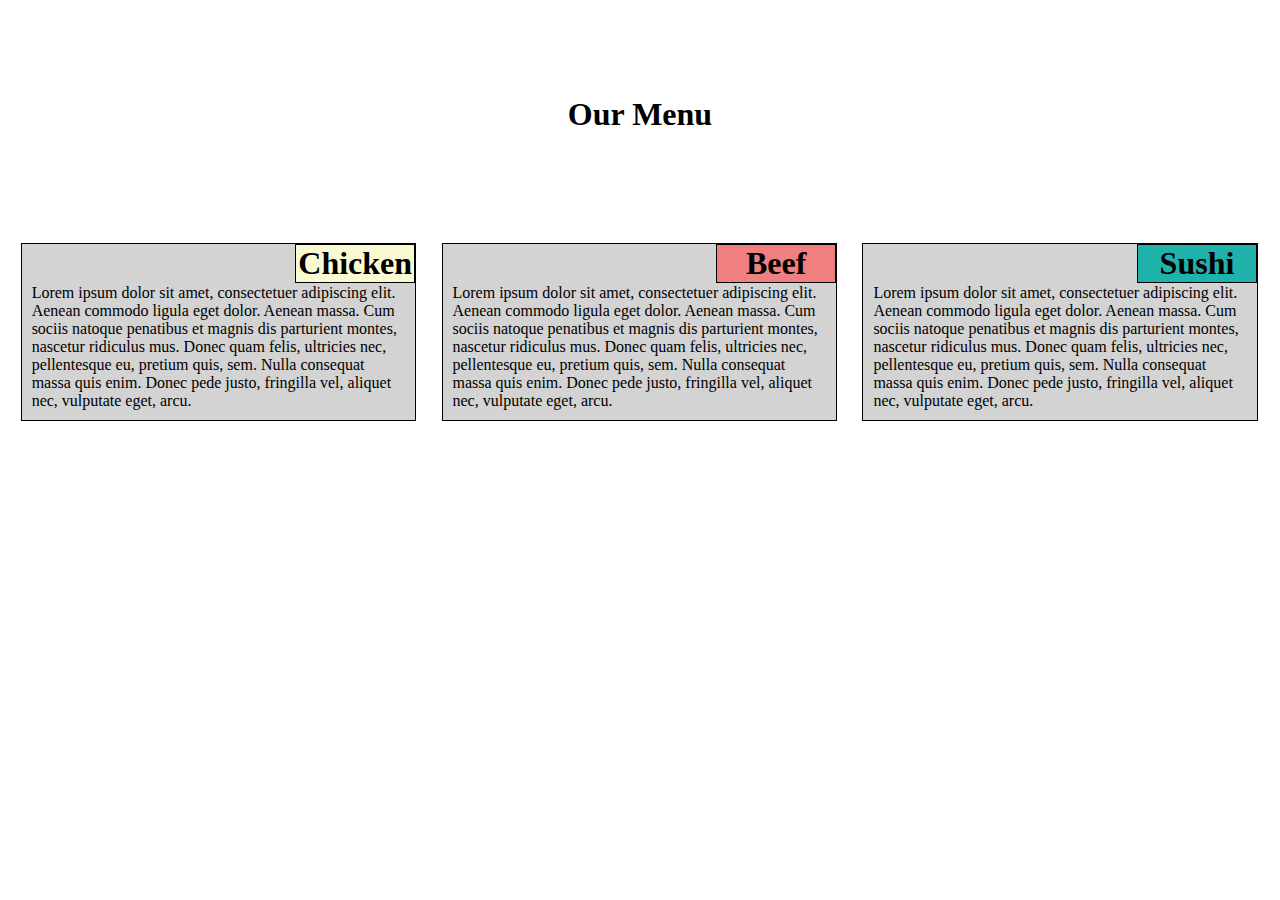
<file: module2-solution/index.html>
<!DOCTYPE html>
<html lang="en">
<head>
    <meta charset="UTF-8">
    <meta name="viewport" content="width=device-width, initial-scale=1.0">
    <title>Assignment Solution for Module 2</title>
    <link rel="stylesheet" type="text/css" href="css/index.css">
</head>
<body>

    <h1 class="pageTitle">Our Menu</h1>
    <section id="s1">
        <h1 class="sectionTitle">Chicken</h1>
        <p>Lorem ipsum dolor sit amet, consectetuer adipiscing elit. Aenean commodo ligula eget dolor. 
            Aenean massa. Cum sociis natoque penatibus et magnis dis parturient montes, nascetur ridiculus mus. 
            Donec quam felis, ultricies nec, pellentesque eu, pretium quis, sem. Nulla consequat massa quis enim. 
            Donec pede justo, fringilla vel, aliquet nec, vulputate eget, arcu.</p>
    </section>
    <section id="s2">
        <h1 class="sectionTitle">Beef</h1>
        <p>Lorem ipsum dolor sit amet, consectetuer adipiscing elit. Aenean commodo ligula eget dolor. 
            Aenean massa. Cum sociis natoque penatibus et magnis dis parturient montes, nascetur ridiculus mus. 
            Donec quam felis, ultricies nec, pellentesque eu, pretium quis, sem. Nulla consequat massa quis enim. 
            Donec pede justo, fringilla vel, aliquet nec, vulputate eget, arcu.</p>
    </section>
    <section id="s3">
        <h1 class="sectionTitle">Sushi</h1>
        <p>Lorem ipsum dolor sit amet, consectetuer adipiscing elit. Aenean commodo ligula eget dolor. 
            Aenean massa. Cum sociis natoque penatibus et magnis dis parturient montes, nascetur ridiculus mus. 
            Donec quam felis, ultricies nec, pellentesque eu, pretium quis, sem. Nulla consequat massa quis enim. 
            Donec pede justo, fringilla vel, aliquet nec, vulputate eget, arcu.</p>
    </section>
    
</body>
</html>
</file>
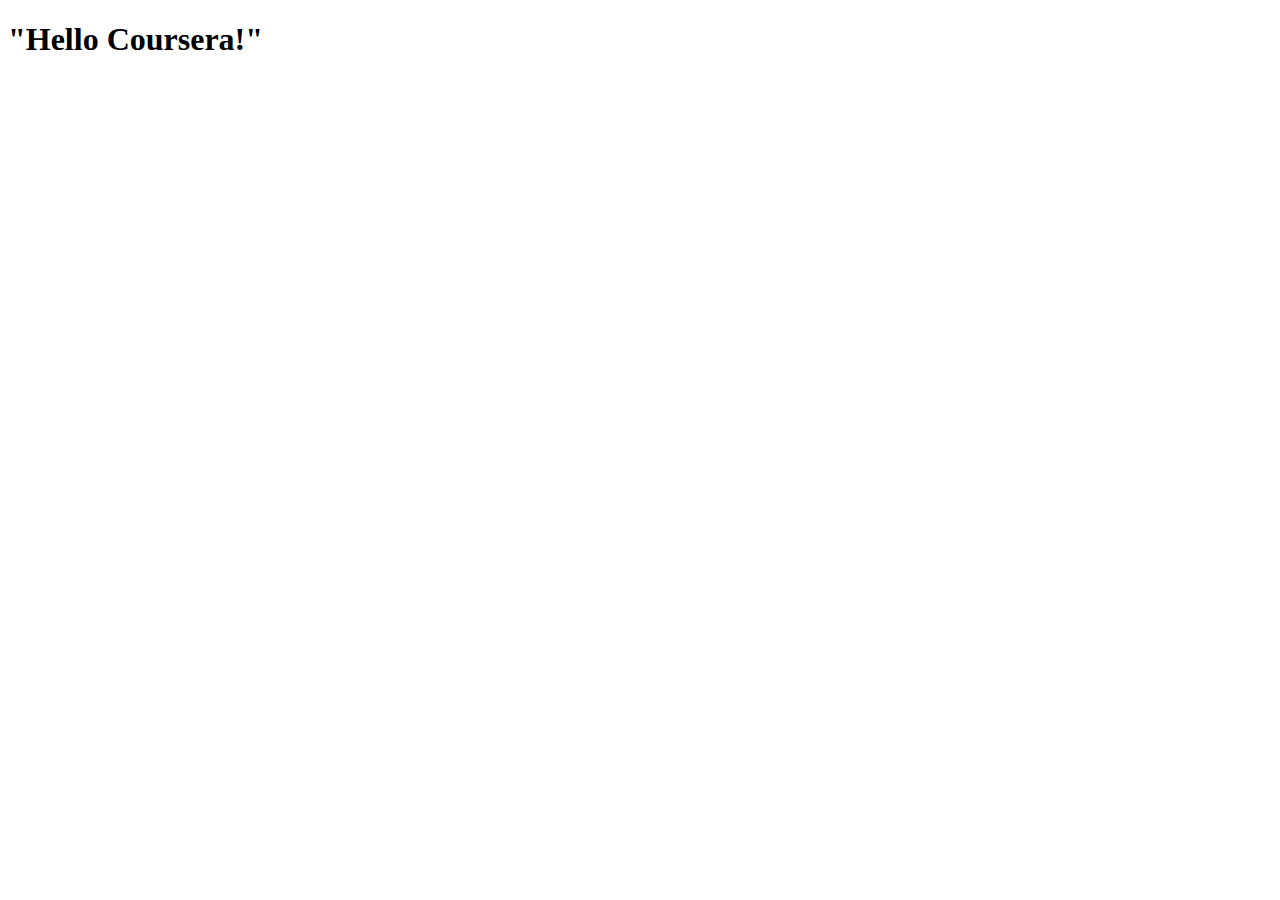
<file: site/index.html>
<!DOCTYPE html>
<html lang="en">
<head>
    <meta charset="UTF-8">
    <meta name="viewport" content="width=device-width, initial-scale=1.0">
    <title>Hello Coursera!</title>
</head>
<body>
    <h1>"Hello Coursera!"</h1>
</body>
</html>
</file>
<file: module2-solution/css/index.css>
h1.pageTitle { 
    text-align: center;
}

section {
    box-sizing: border-box;
    position: relative;
    background-color: lightgray;
    border: 1px solid black;
    float: left;
}

h1.sectionTitle {
    position: relative;
    float: right;
    margin: 0;
    padding: 0;
    border: 1px solid black;
    text-align: center;
    width: 30%;
    word-wrap: break-word;
}

p {
    margin: 10px;
    padding-top: 30px;
}

#s1 > h1 {
    background-color: lightgoldenrodyellow;
}

#s2 > h1 {
    background-color: lightcoral;
}

#s3 > h1 {
    background-color: lightseagreen;
}

@media (min-width: 992px) {

    h1 {
        padding: 75px;
    }

    section {
        margin: 1%;
    }

    #s1 {
        width: 31.3%;
    }

    #s2 {
        width: 31.3%;
    }

    #s3 {
        width: 31.3%;
    }
}

@media (min-width: 768px) and (max-width: 991px) {

    h1 {
        padding: 50px;
    }

    section {
        margin: 1.5%;
    }

    #s1 {
        width: 47%;
    }

    #s2 {
        width: 47%;
    }

    #s3 {
        width: 97%;
    }
}

@media (max-width: 767px) {

    h1 {
        padding: 25px;
    }

    section {
        margin: 2%;
    }

    #s1 {
        width: 96%;
    }

    #s2 {
        width: 96%;
    }

    #s3 {
        width: 96%;
    }

}
</file>
